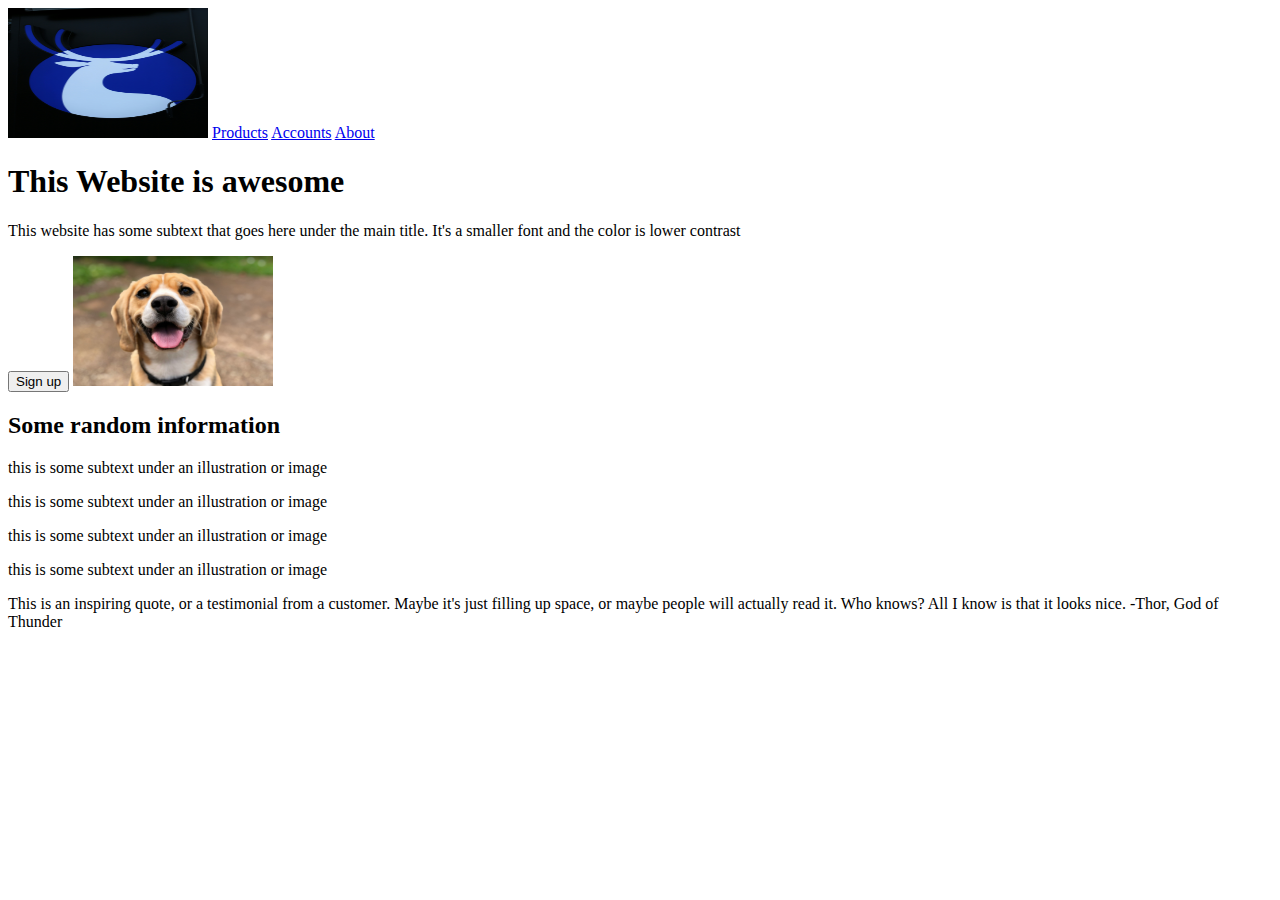
<file: Assignment/index.html>
<!DOCTYPE html>
<html lang="en">
  <head>
    <meta charset="UTF-8" />
    <meta name="viewport" content="width=device-width, initial-scale=1.0" />
    <title>Landing Page</title>
  </head>
  <body>
    <div class="container">
      <div class="Tabs">
        <img
          src="./assets/p-l-8A_XJwI3TAM-unsplash.jpg"
          alt="The header logo"
          height="130"
          width="200"
        />
        <a href="/products.html">Products</a>
        <a href="/accounts.html">Accounts</a>
        <a href="/about.html">About</a>
      </div>
      <div class="Welcome">
        <h1>This Website is awesome</h1>
        <p>
          This website has some subtext that goes here under the main title.
          It's a smaller font and the color is lower contrast
        </p>
        <button>Sign up</button>
        <img
          src="./assets/milli-2l0CWTpcChI-unsplash.jpg"
          alt="The picture about this page"
          width="200"
          height="130"
        />
      </div>
    </div>
    <div class="information">
      <h2>Some random information</h2>
      <div class="shapes">
        <div class="shape1"></div>
        <div class="shape2"></div>
        <div class="shape3"></div>
        <div class="shape4"></div>
      </div>
      <div class="shapeAnnotation">
        <div class="text1">
          <p>this is some subtext under an illustration or image</p>
        </div>
        <div class="text2">
          <p>this is some subtext under an illustration or image</p>
        </div>
        <div class="text3">
          <p>this is some subtext under an illustration or image</p>
        </div>
        <div class="text4">
          <p>this is some subtext under an illustration or image</p>
        </div>
      </div>
    </div>
    <div class="quote">
      <p>
        This is an inspiring quote, or a testimonial from a customer. Maybe it's
        just filling up space, or maybe people will actually read it. Who knows?
        All I know is that it looks nice. -Thor, God of Thunder
      </p>
    </div>
    <div class="additional information"></div>
  </body>
</html>
</file>
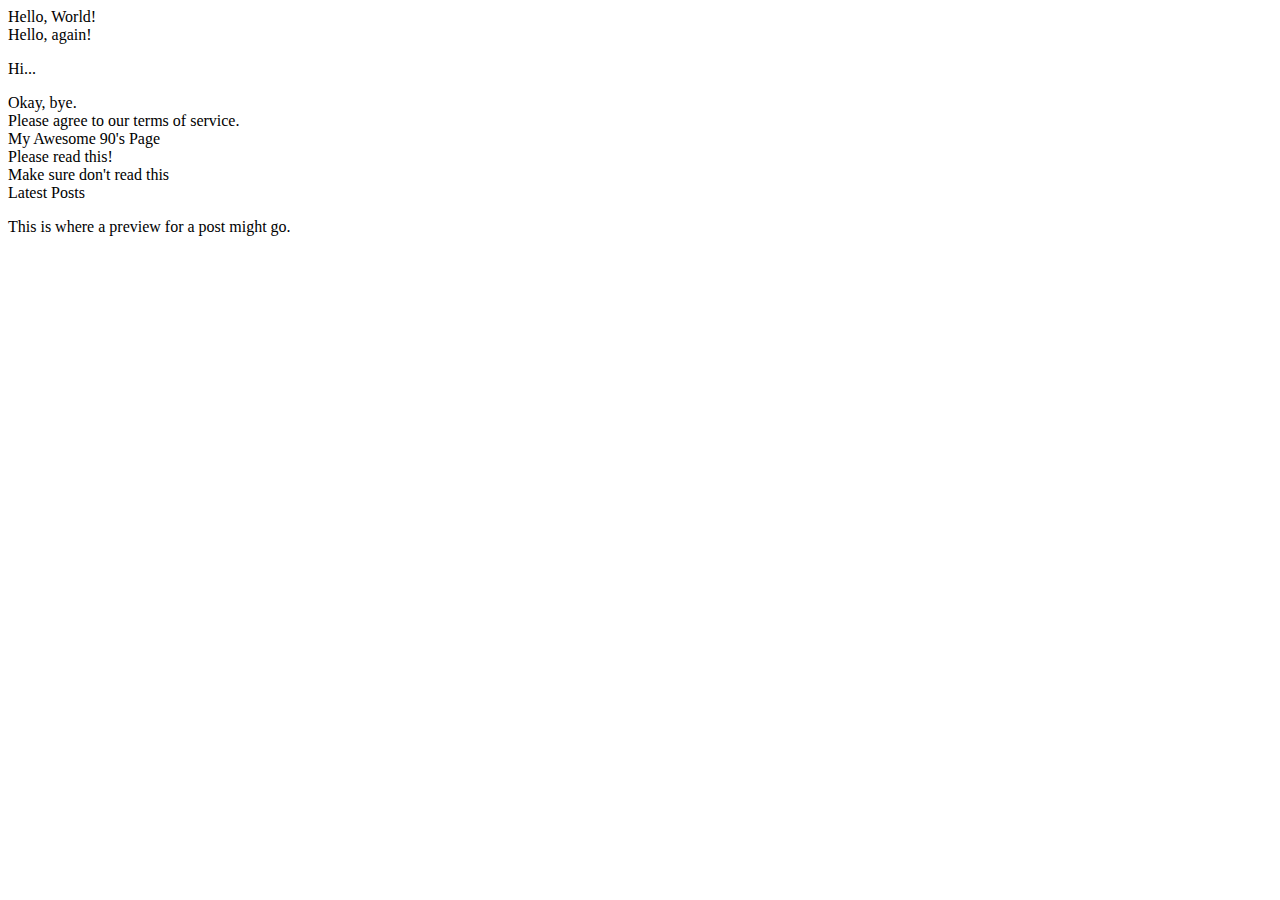
<file: CSS-basics/index.html>
<!DOCTYPE html>
<html lang="en">
  <head>
    <meta charset="UTF-8" />
    <meta name="viewport" content="width=device-width, initial-scale=1.0" />
    <title>Styling practice</title>
  </head>
  <body>
    <div>Hello, World!</div>
    <div>Hello, again!</div>
    <p>Hi...</p>
    <div>Okay, bye.</div>

    <div class="alert-text">Please agree to our terms of service.</div>
    <!--If you put whitespace on class name they become multiple classes-->

    <div id="title">My Awesome 90's Page</div>
    <!--ID selectors-->

    <div class="read">Please read this!</div>
    <div class="unread">Make sure don't read this</div>

    <div>
      <div class="subsection header">Latest Posts</div>
      <p class="subsection" id="preview">
        This is where a preview for a post might go.
      </p>
    </div>

    <div class="ancestor">
      <div class="contents">
        <div class="contents"></div>
      </div>
    </div>

    <div class="contents"></div>
  </body>
</html>
</file>
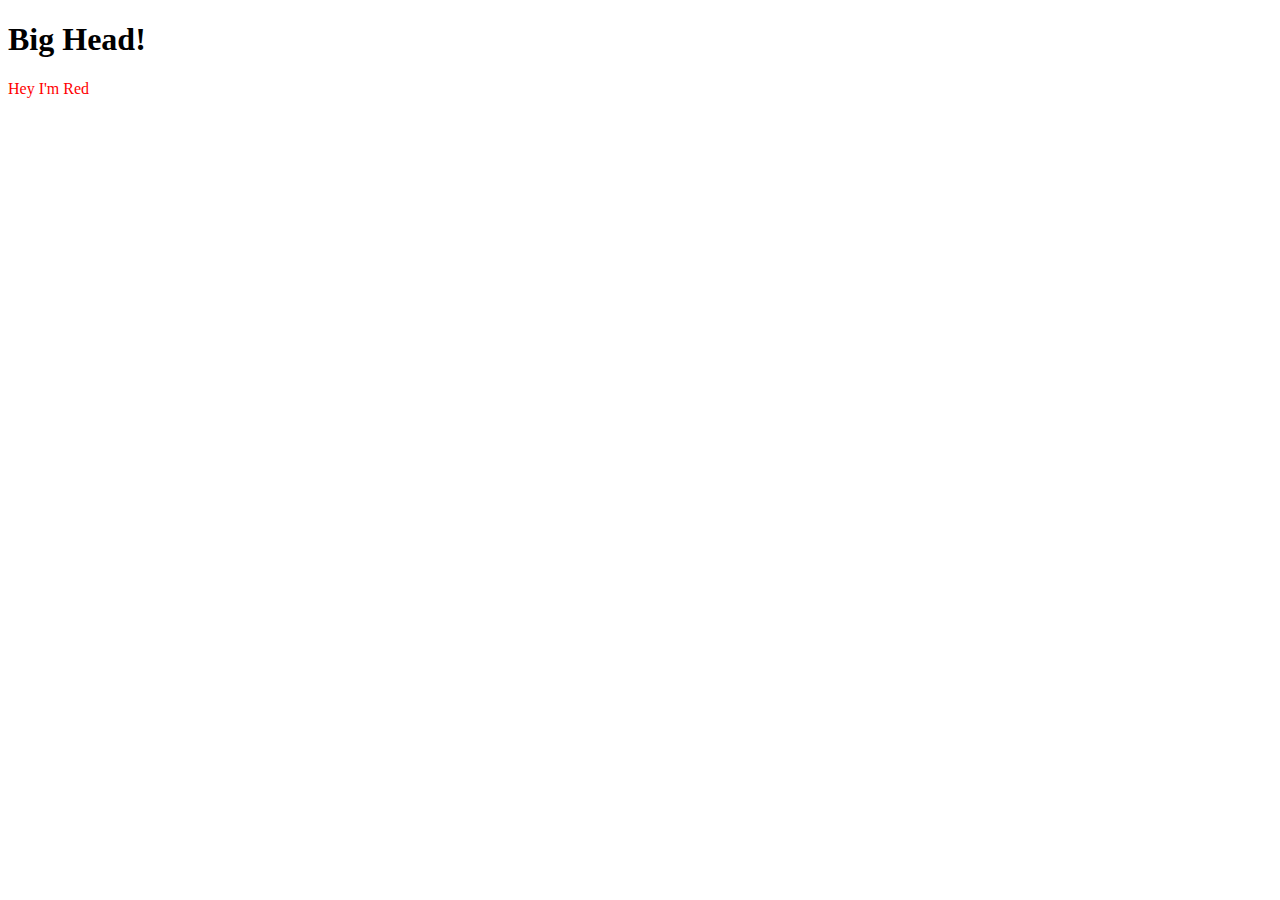
<file: DOM/index.html>
<!doctype html>
<html lang="en">
  <head>
    <meta charset="UTF-8" />
    <meta name="viewport" content="width=device-width, initial-scale=1.0" />
    <title>Document</title>
  </head>
  <body>
    <div id="container">
      <div class="display"></div>
      <div class="controls"></div>
    </div>

    <script src="theDOM.js"></script>
  </body>
</html>
</file>
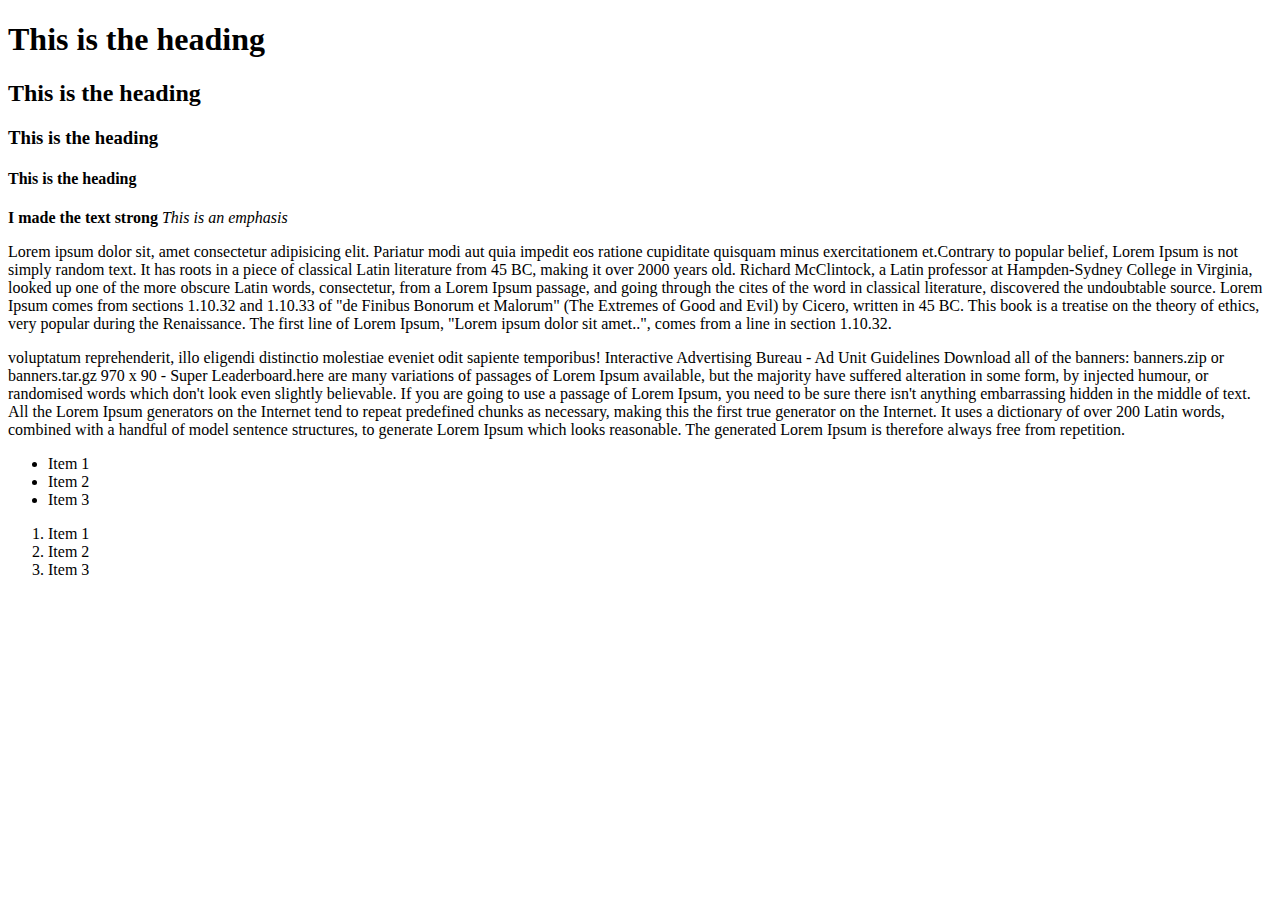
<file: html-boilerplate/index.html>
<!DOCTYPE html>
<html lang="en">
  <head>
    <meta charset="UTF-8" />
    <meta name="viewport" content="width=device-width, initial-scale=1.0" />
    <title>My First Webpage</title>
  </head>
  <body>
    <h1>This is the heading</h1>
    <h2>This is the heading</h2>
    <h3>This is the heading</h3>
    <h4>This is the heading</h4>

    <strong>I made the text strong</strong>
    <em>This is an emphasis</em>

    <!--This is a comment-->
    <p>
      Lorem ipsum dolor sit, amet consectetur adipisicing elit. Pariatur modi
      aut quia impedit eos ratione cupiditate quisquam minus exercitationem
      et.Contrary to popular belief, Lorem Ipsum is not simply random text. It
      has roots in a piece of classical Latin literature from 45 BC, making it
      over 2000 years old. Richard McClintock, a Latin professor at
      Hampden-Sydney College in Virginia, looked up one of the more obscure
      Latin words, consectetur, from a Lorem Ipsum passage, and going through
      the cites of the word in classical literature, discovered the undoubtable
      source. Lorem Ipsum comes from sections 1.10.32 and 1.10.33 of "de Finibus
      Bonorum et Malorum" (The Extremes of Good and Evil) by Cicero, written in
      45 BC. This book is a treatise on the theory of ethics, very popular
      during the Renaissance. The first line of Lorem Ipsum, "Lorem ipsum dolor
      sit amet..", comes from a line in section 1.10.32.
    </p>

    <p>
      voluptatum reprehenderit, illo eligendi distinctio molestiae eveniet odit
      sapiente temporibus! Interactive Advertising Bureau - Ad Unit Guidelines
      Download all of the banners: banners.zip or banners.tar.gz 970 x 90 -
      Super Leaderboard.here are many variations of passages of Lorem Ipsum
      available, but the majority have suffered alteration in some form, by
      injected humour, or randomised words which don't look even slightly
      believable. If you are going to use a passage of Lorem Ipsum, you need to
      be sure there isn't anything embarrassing hidden in the middle of text.
      All the Lorem Ipsum generators on the Internet tend to repeat predefined
      chunks as necessary, making this the first true generator on the Internet.
      It uses a dictionary of over 200 Latin words, combined with a handful of
      model sentence structures, to generate Lorem Ipsum which looks reasonable.
      The generated Lorem Ipsum is therefore always free from repetition.
    </p>

    <ul>
      <!--Unordered list-->
      <li>Item 1</li>
      <li>Item 2</li>
      <li>Item 3</li>
    </ul>
    
    <ol>
      <!--Orderled list-->
      <li>Item 1</li>
      <li>Item 2</li>
      <li>Item 3</li>
    </ol>
  </body>
</html>
</file>
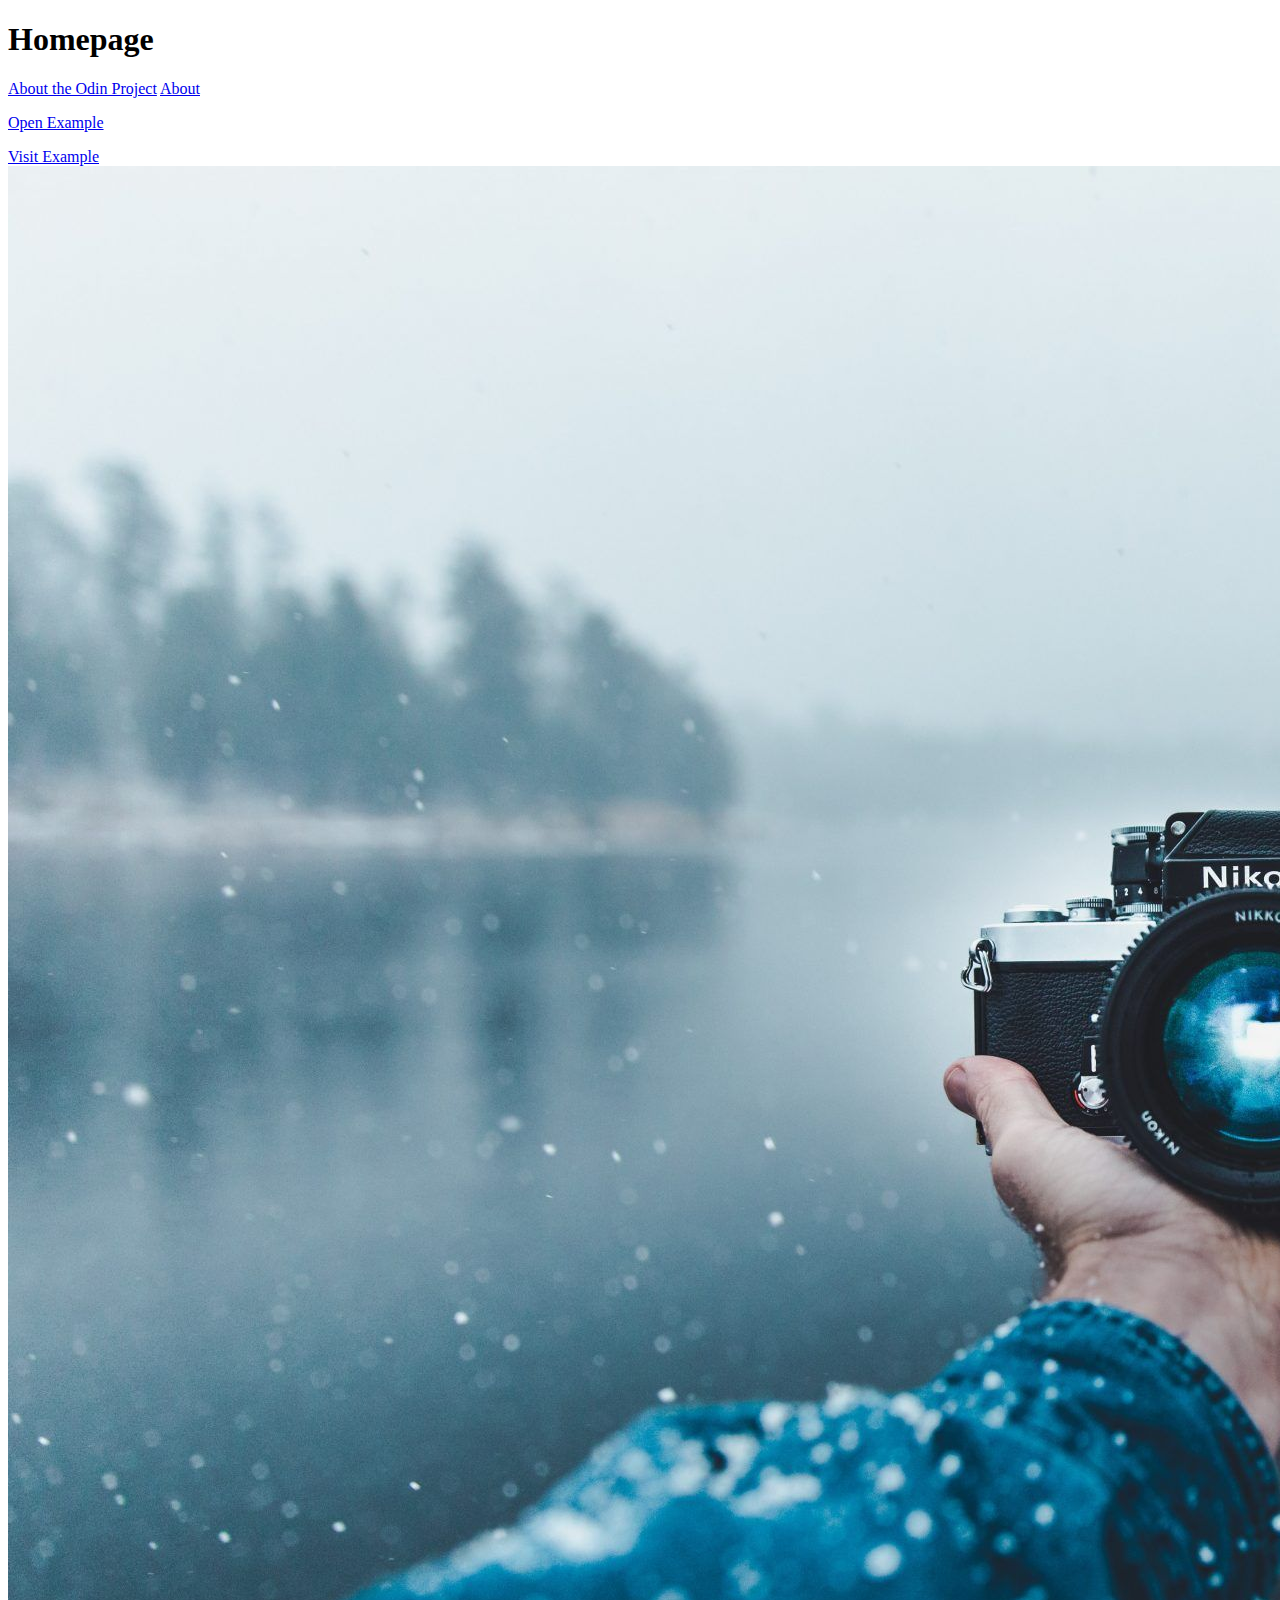
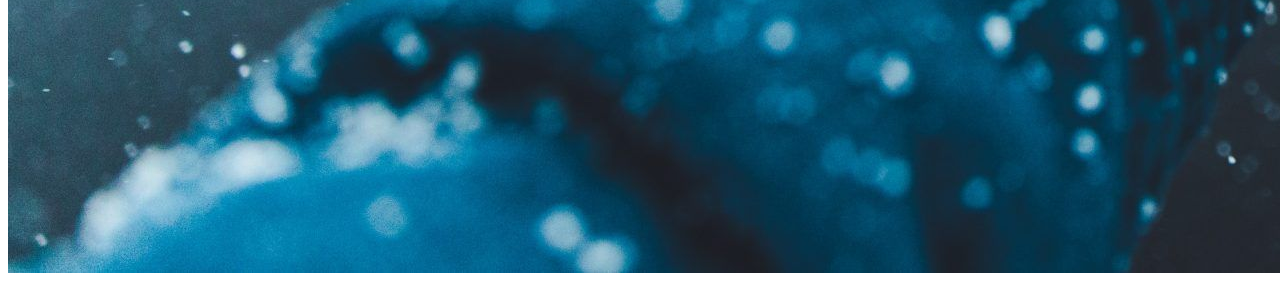
<file: odin-links-and-images/index.html>
<!DOCTYPE html>
<html lang="en">
  <head>
    <meta charset="UTF-8" />
    <meta name="viewport" content="width=device-width, initial-scale=1.0" />
    <title>Homepage</title>
  </head>
  <body>
    <h1>Homepage</h1>

    <!--Anchor elements for links-->
    <a href="http://www.theodinproject.com/about">About the Odin Project</a>
    <!--The odin project link is an absolute link because it contains: scheme://domain/path-->
    <a href="./pages/about.html">About</a>
    <!--This is a relative link, it links to other pages of the same website, so it doesn't need a domain name. It assumes the domain name is the same.-->

    <p></p>
    <a href="https://example.com" target="_blank" rel="noopener"
      >Open Example</a
    >

    <p></p>
    <a href="https://example.com" target="_blank" rel="noreferrer"
      >Visit Example</a
    >

    <img src="./images/image-optimisation-scaled.jpg" />
  </body>
</html>
</file>
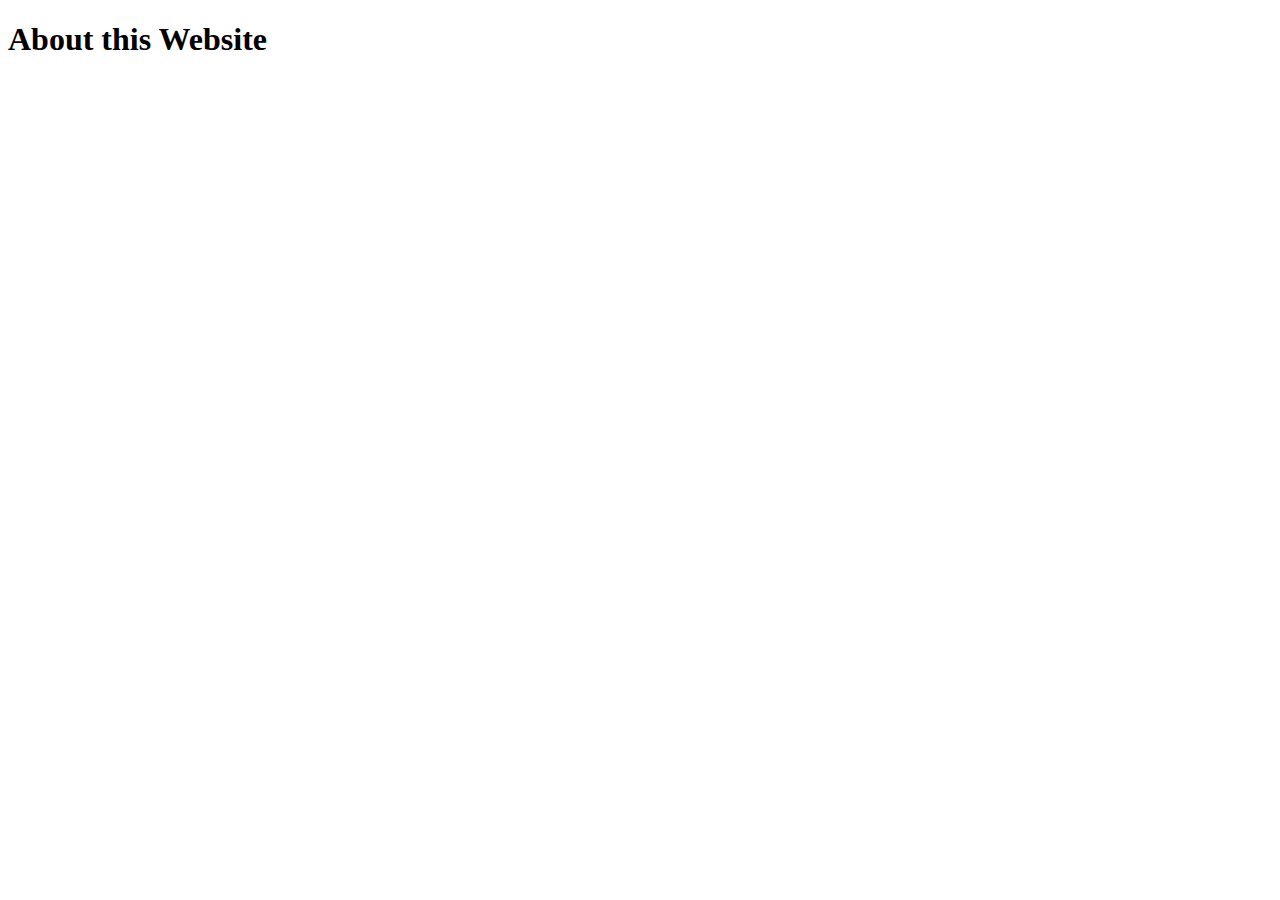
<file: Assignment/about.html>
<!DOCTYPE html>
<html lang="en">
<head>
    <meta charset="UTF-8">
    <meta name="viewport" content="width=device-width, initial-scale=1.0">
    <title>About</title>
</head>
<body>
    <h1>About this Website</h1>
</body>
</html>
</file>
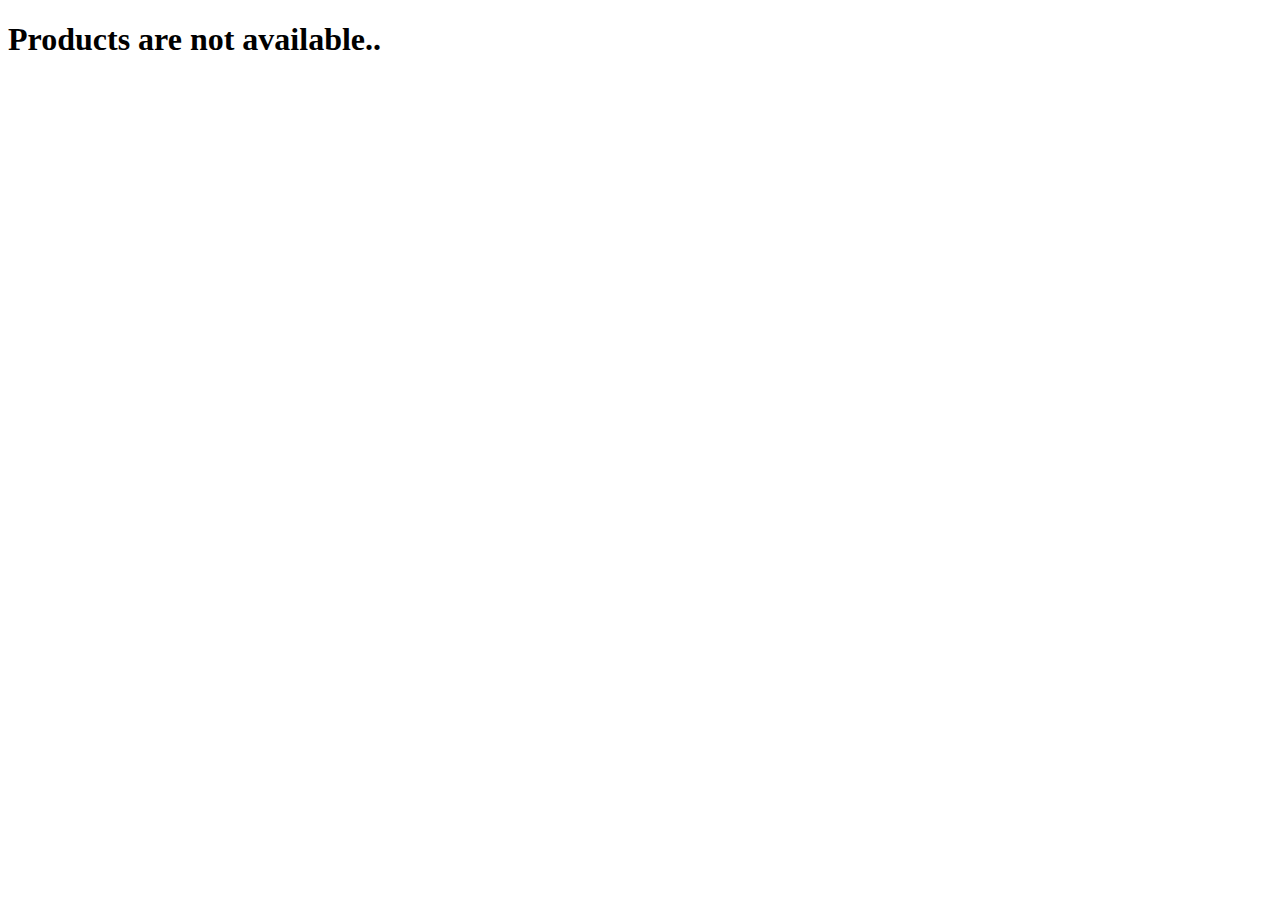
<file: Assignment/products.html>
<!DOCTYPE html>
<html lang="en">
<head>
    <meta charset="UTF-8">
    <meta name="viewport" content="width=device-width, initial-scale=1.0">
    <title>Products</title>
</head>
<body>
  <h1>Products are not available..</h1>  
</body>
</html>
</file>
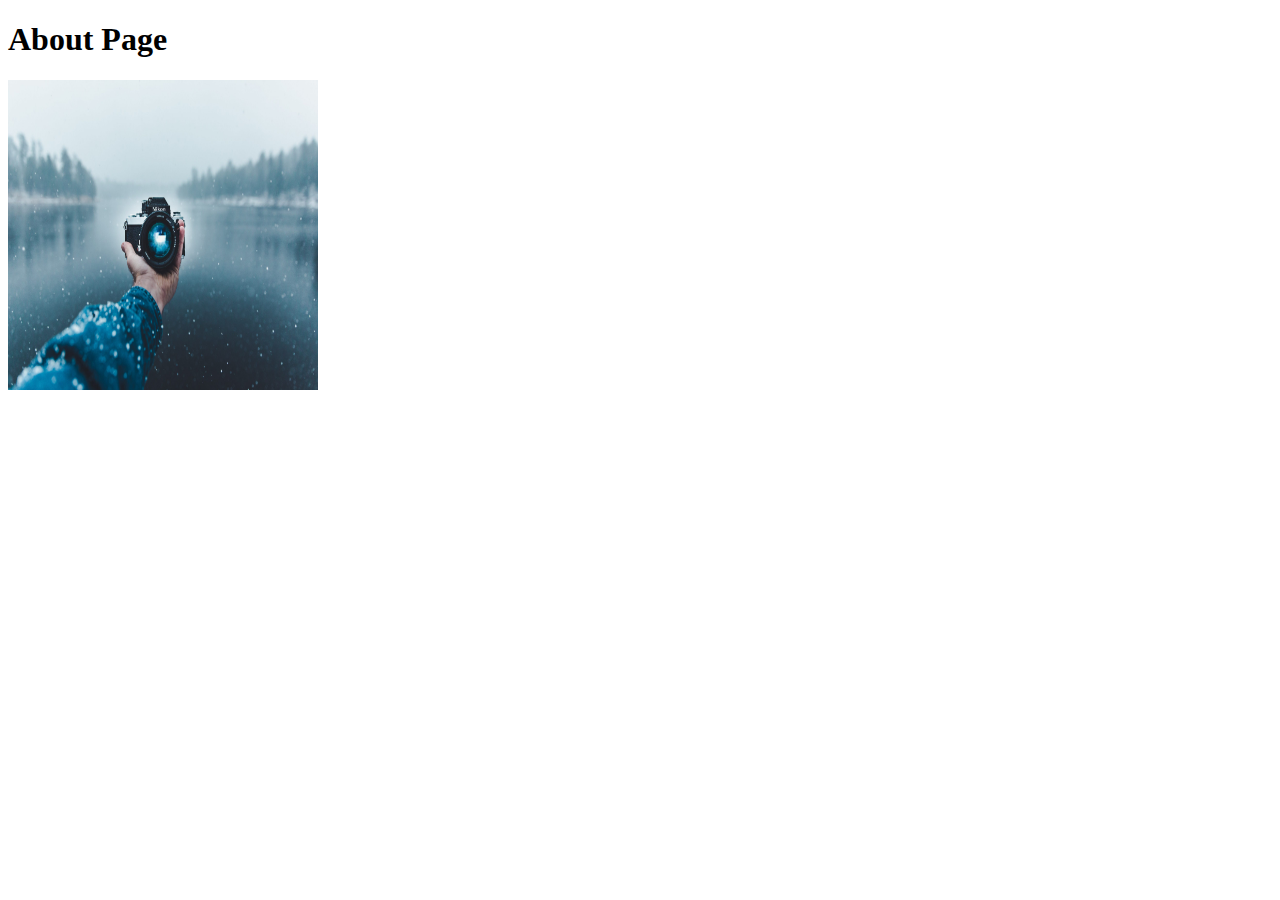
<file: odin-links-and-images/pages/about.html>
<!DOCTYPE html>
<html lang="en">
  <head>
    <meta charset="UTF-8" />
    <meta name="viewport" content="width=device-width, initial-scale=1.0" />
    <title>Odin Links and Images</title>
  </head>
  <body>
    <h1>About Page</h1>
    <img
      src="../images/image-optimisation-scaled.jpg"
      alt="About the site pic"
      height="310"
      width="310"
    />
  </body>
</html>
</file>
